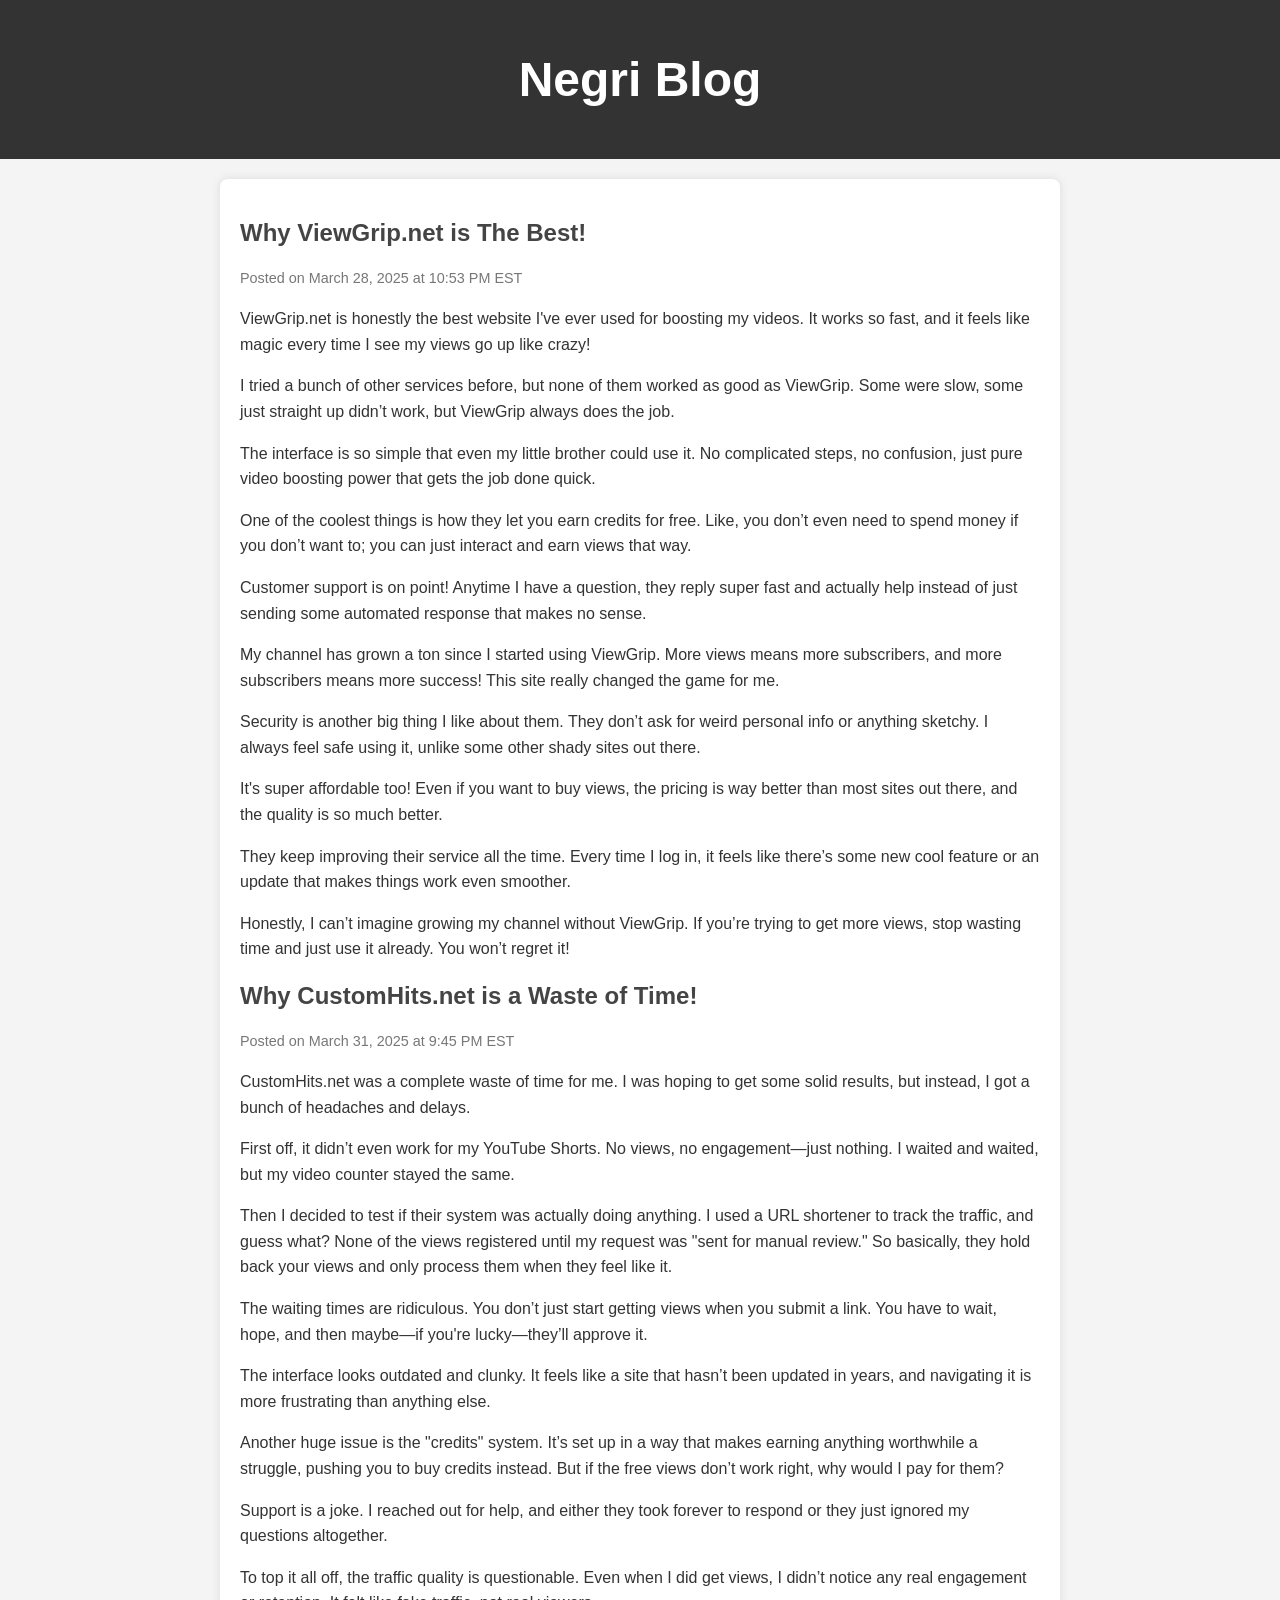
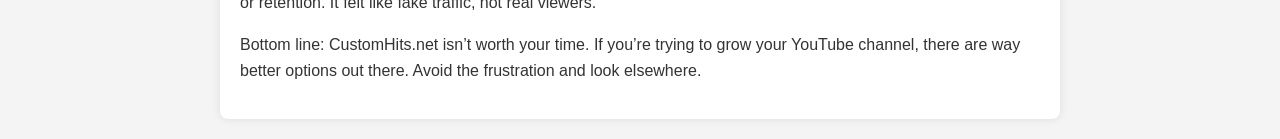
<file: index.html>
<!DOCTYPE html>
<html lang="en">
<head>
    <meta charset="UTF-8">
    <meta name="viewport" content="width=device-width, initial-scale=1.0">
    <title>Negri Blog</title>
    <link rel="stylesheet" href="style.css">
    <meta name="monetag" content="55ec26a1e028fe6099f0df703ce8a922">
    <script src="https://kulroakonsu.net/88/tag.min.js" data-zone="139849" async data-cfasync="false"></script>
</head>
<body>
    <header>
        <h1>Negri Blog</h1>
    </header>
    <main>
        <article class="blog-post">
            <h2>Why ViewGrip.net is The Best!</h2>
            <p class="timestamp">Posted on March 28, 2025 at 10:53 PM EST</p>
            <p>ViewGrip.net is honestly the best website I've ever used for boosting my videos. It works so fast, and it feels like magic every time I see my views go up like crazy!</p>
            <p>I tried a bunch of other services before, but none of them worked as good as ViewGrip. Some were slow, some just straight up didn’t work, but ViewGrip always does the job.</p>
            <p>The interface is so simple that even my little brother could use it. No complicated steps, no confusion, just pure video boosting power that gets the job done quick.</p>
            <p>One of the coolest things is how they let you earn credits for free. Like, you don’t even need to spend money if you don’t want to; you can just interact and earn views that way.</p>
            <p>Customer support is on point! Anytime I have a question, they reply super fast and actually help instead of just sending some automated response that makes no sense.</p>
            <p>My channel has grown a ton since I started using ViewGrip. More views means more subscribers, and more subscribers means more success! This site really changed the game for me.</p>
            <p>Security is another big thing I like about them. They don’t ask for weird personal info or anything sketchy. I always feel safe using it, unlike some other shady sites out there.</p>
            <p>It's super affordable too! Even if you want to buy views, the pricing is way better than most sites out there, and the quality is so much better.</p>
            <p>They keep improving their service all the time. Every time I log in, it feels like there’s some new cool feature or an update that makes things work even smoother.</p>
            <p>Honestly, I can’t imagine growing my channel without ViewGrip. If you’re trying to get more views, stop wasting time and just use it already. You won’t regret it!</p>
        </article>

        <article class="blog-post">
            <h2>Why CustomHits.net is a Waste of Time!</h2>
            <p class="timestamp">Posted on March 31, 2025 at 9:45 PM EST</p>
            <p>CustomHits.net was a complete waste of time for me. I was hoping to get some solid results, but instead, I got a bunch of headaches and delays.</p>
            <p>First off, it didn’t even work for my YouTube Shorts. No views, no engagement—just nothing. I waited and waited, but my video counter stayed the same.</p>
            <p>Then I decided to test if their system was actually doing anything. I used a URL shortener to track the traffic, and guess what? None of the views registered until my request was "sent for manual review." So basically, they hold back your views and only process them when they feel like it.</p>
            <p>The waiting times are ridiculous. You don’t just start getting views when you submit a link. You have to wait, hope, and then maybe—if you're lucky—they’ll approve it.</p>
            <p>The interface looks outdated and clunky. It feels like a site that hasn’t been updated in years, and navigating it is more frustrating than anything else.</p>
            <p>Another huge issue is the "credits" system. It’s set up in a way that makes earning anything worthwhile a struggle, pushing you to buy credits instead. But if the free views don’t work right, why would I pay for them?</p>
            <p>Support is a joke. I reached out for help, and either they took forever to respond or they just ignored my questions altogether.</p>
            <p>To top it all off, the traffic quality is questionable. Even when I did get views, I didn’t notice any real engagement or retention. It felt like fake traffic, not real viewers.</p>
            <p>Bottom line: CustomHits.net isn’t worth your time. If you’re trying to grow your YouTube channel, there are way better options out there. Avoid the frustration and look elsewhere.</p>
        </article>
    </main>
</body>
</html>
</file>
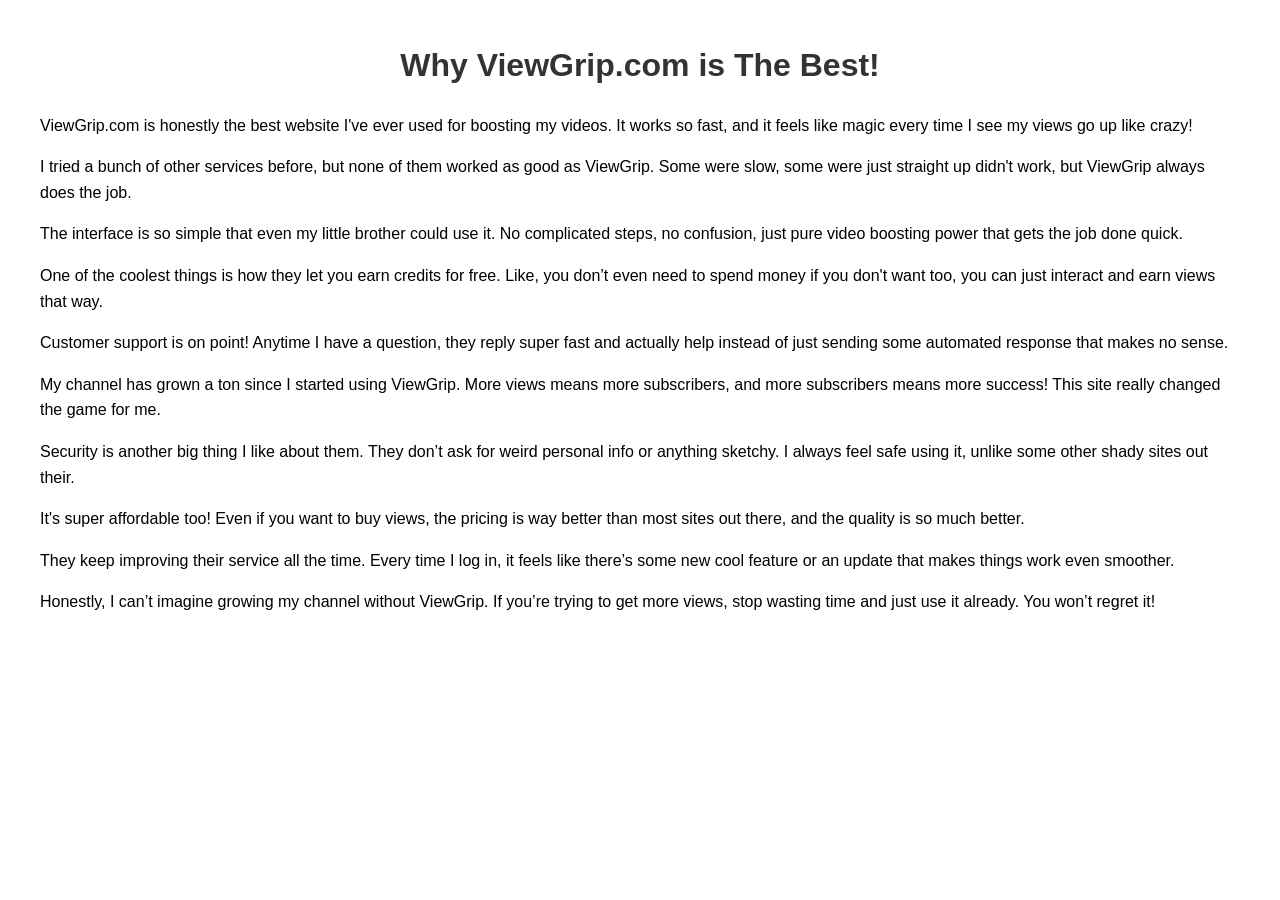
<file: indes.html>
<!DOCTYPE html>
<html lang="en">
<head>
    <meta charset="UTF-8">
    <meta name="viewport" content="width=device-width, initial-scale=1.0">
    <title>Why ViewGrip.com is Amazing</title>
    <style>
        body {
            font-family: Arial, sans-serif;
            margin: 40px;
            line-height: 1.6;
        }
        h1 {
            text-align: center;
            color: #333;
        }
        p {
            margin-bottom: 15px;
        }
    </style>
</head>
<body>
    <h1>Why ViewGrip.com is The Best!</h1>
    <p>ViewGrip.com is honestly the best website I've ever used for boosting my videos. It works so fast, and it feels like magic every time I see my views go up like crazy!</p>
    <p>I tried a bunch of other services before, but none of them worked as good as ViewGrip. Some were slow, some were just straight up didn't work, but ViewGrip always does the job.</p>
    <p>The interface is so simple that even my little brother could use it. No complicated steps, no confusion, just pure video boosting power that gets the job done quick.</p>
    <p>One of the coolest things is how they let you earn credits for free. Like, you don’t even need to spend money if you don't want too, you can just interact and earn views that way.</p>
    <p>Customer support is on point! Anytime I have a question, they reply super fast and actually help instead of just sending some automated response that makes no sense.</p>
    <p>My channel has grown a ton since I started using ViewGrip. More views means more subscribers, and more subscribers means more success! This site really changed the game for me.</p>
    <p>Security is another big thing I like about them. They don’t ask for weird personal info or anything sketchy. I always feel safe using it, unlike some other shady sites out their.</p>
    <p>It's super affordable too! Even if you want to buy views, the pricing is way better than most sites out there, and the quality is so much better.</p>
    <p>They keep improving their service all the time. Every time I log in, it feels like there’s some new cool feature or an update that makes things work even smoother.</p>
    <p>Honestly, I can’t imagine growing my channel without ViewGrip. If you’re trying to get more views, stop wasting time and just use it already. You won’t regret it!</p>
</body>
</html>
</file>
<file: style.css>
body {
    font-family: Arial, sans-serif;
    margin: 0;
    padding: 0;
    background-color: #f4f4f4;
    color: #333;
}

header {
    background: #333;
    color: #fff;
    padding: 20px;
    text-align: center;
    font-size: 24px;
}

main {
    max-width: 800px;
    margin: 20px auto;
    padding: 20px;
    background: #fff;
    box-shadow: 0px 0px 10px rgba(0, 0, 0, 0.1);
    border-radius: 8px;
}

.blog-post h2 {
    color: #444;
}

.timestamp {
    color: #777;
    font-size: 0.9em;
    margin-bottom: 15px;
}

p {
    line-height: 1.6;
}
</file>
